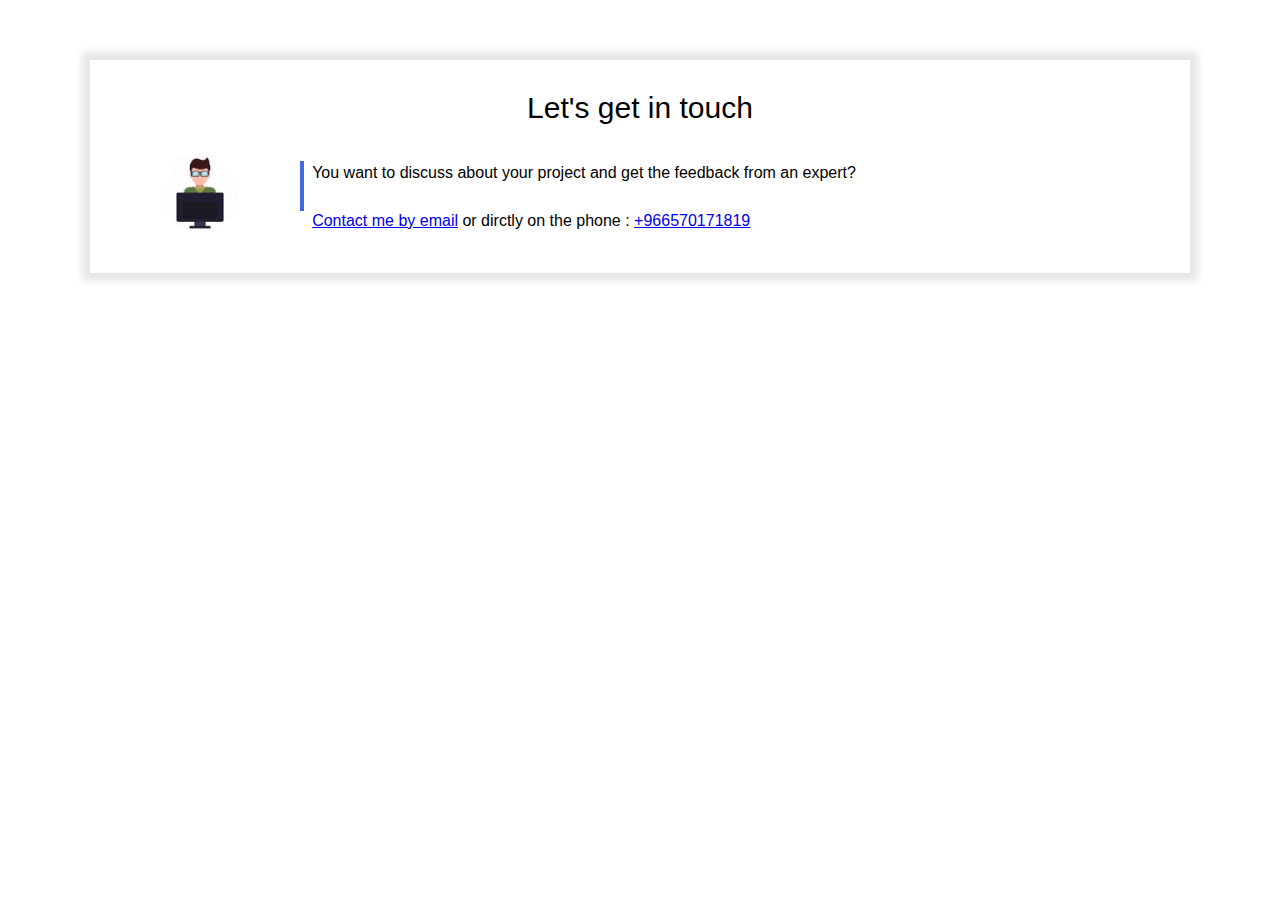
<file: contact-frame.html>
<!DOCTYPE html>
<html lang="en">
<head>
    <meta charset="UTF-8">
    <meta http-equiv="X-UA-Compatible" content="IE=edge">
    <meta name="viewport" content="width=device-width, initial-scale=1.0">
    <link rel="stylesheet" href="style.css">
</head>
<body>
    <div class="section">
        <div class="separator display-mobile" style="margin-bottom: 15px;"></div>
        <div class="frame">
            <p class="frame-title">Let's get in touch</p>
            <table style="width: 100%;">
                <tr>
                    <td valign="top" align="center">
                        <img src="profile.png" >
                    </td>
                    <td>
                        <div class="text-with-vertical-line" style="margin-left: 20px;">
                            <p>
                                You want to discuss about your project
                                and get the feedback from an expert?
                                <br><br>
                                <a href="mailto:saleh_python@hotmail.com?subject=Python%20Project%20Enquiry">Contact me by email</a> or dirctly 
                                on the phone : <a href="tel:+966570171819">+966570171819</a>
                            </p>
                        </div>
                    </td>
                </tr>
            </table>
        </div>
    </div>
</body>
</file>
<file: style.css>
* {
    box-sizing: border-box;
}
:root {
    --color1:royalblue;
    --color2:#f4f4f4;
}
body {
    margin: 0;
    font-family: Arial;
    line-height: 1.5;
}
iframe {
    width: 100%;
    border: none;
    height: 350px;
}
div.cover {
    background: url(cover_overlay.png) no-repeat center/100% 100%,url(cover.jpg) no-repeat center/cover;
    height: 360px;
    position: relative;
}
img.cover-profile {
    height: 100px;
    position: relative;
    left: 50%;
    margin-left: -50px;
    margin-top: 50px;
}
h1 {
    color: white;
    text-align: center;
    font-size: 42px;
    margin-top: 8px;
    margin-bottom: 0px;
}
div.cover p {
    color: lightgrey;
    text-align: center;
    font-size: 14px;
    margin-top: 8px;
}
div.cover-contact {
    position: absolute;
    top: 20px;
    left: 10px;
    border-left: 4px solid var(--color1);
    padding-left: 8px;
}
div.cover-contact a {
    display: block;
    margin-top: 0px;
    color: white;
    font-size: 14px;
}
div.cover-contact a:first-child {
    margin-bottom: 15px;
}
a.contact-button {
    color: var(--color1);
    border: 3px solid var(--color1);
    padding:  8px 20px;
    text-decoration: none;
    margin-top: 20px; 
    display: inline-block;
    background-color: #00000040;
    font-size: 14px;
}
a.contact-button-project {
    position:absolute; 
    right: 20px; 
    top: 4px;
}
a.contact-button:hover {
    color: white;
    border: 3px solid white;
}
div.section {
    padding-left: 40px;
    padding-right: 40px;
    padding-top: 30px;
    padding-bottom: 30px;
}
div.gray-section-1 {
    background: url(triangle2white.svg) no-repeat center bottom/100%;
    background-color: var(--color2);
    padding-bottom: 70px;
}
div.gray-section-2 {
    background: url(triangle1white.svg) no-repeat center top/100%;
    background-color: var(--color2);
    padding-top: 100px;
}
h2 {
    text-align: center;
    font-size: 34px;
    margin-top: 0px;
}

div.separator {
    height: 1px;
    width: 150px;
    background-color: #979797;
    position: relative;
    left: 50%;
    margin-left: -75px;
}

div.gray-section-1 p {
    font-size: 22px;
    color: #656565;
    text-align: center;
    max-width: 380px;
    margin-left: auto;
    margin-right: auto;
}

img.col-content {
    width: 40%;
}
div.col-content {
    width: 60%;
    padding-left: 15px;
}
.float-right {
    float: right;
}
div.text-with-vertical-line p {
    border-left: 4px solid var(--color1);
    padding-left: 8px;
    height: 50px;
    display: inline-block;
}

div.text-with-vertical-line p {
    margin: 0px;
}

div.vertical-par {
    height: 50px;
    width: 4px;
    background-color: var(--color1);
    margin-right: 8px;
}

.col-projects {
    width: 47%;
}

div.frame {
    margin: 30px 50px;
    padding: 20px 30px;
    background-color: white;
    box-shadow: 0px 0px 8px 8px rgba(0, 0, 0, 0.1);
}

p.frame-title {
    font-size: 30px;
    margin-top: 5px;
    margin-bottom: 10px;
    text-align: center;
}

div.project-header {
    height: 90px;
    background: 100% 100%,url(header.jpg) no-repeat center/cover;
    position: relative;
}

p.project-header-title {
    font-size: 26px;
    font-weight: bold;
    color: white;
    padding-top: 4px;
    padding-left: 8px;
}

h1.project {
    font-size: 46px;
    color: black;
    line-height: 1;
    padding-top: 12px;
}

h2.project {
    font-size: 26px;
    color: black;
    font-weight: normal;
    margin-bottom: 0;
}

a.project-back {
    color: str(--color1);
    margin-left: -10px;
}

img.project-picture {
    width: 70%;
    max-width: 475px;
}
div.frame img {
    width: 100px;
}
.display-mobile {
    display: none;
}

/* RESPONSIVE DESIGN : MOBILE */
@media only screen and (max-width: 767px) {
    img.cover-profile {
        height: 90px;
        margin-top: 75px;
    }
    h1 {
        font-size: 38px;
        margin-top: 6px;
    }
    div.cover p {
        font-size: 13px;
        margin-top: 2px;
    }
    div.section {
        padding-left: 20px;
        padding-right: 20px;
    }
    div.gray-section-1 {
        padding-bottom: 40px;
    }
    h2 {
        font-size: 30px;
    }
    img.col-content {
        width: 100%;
    }
    div.col-content {
        width: 100%;
        padding-left: 0px;
        margin-top: 10px;
    }
    .col-projects {
        width: 100%;
        margin-bottom: 20px;
    }
    .float-right {
        float: none;
    }
    div.frame {
        margin: 0px 0px;
        padding: 0px 0px;
        box-shadow: none;
    }
    div.frame img {
        width: 70px;
    }
    p.project-header-title {
        font-size: 20px;
        padding-top: 8px;
        padding-left: 6px;
    }
    a.contact-button {
        padding:  7px 15px;
        margin-top: 20px; 
        font-size: 12px;
    }
    a.contact-button-project {
        right: 12px; 
        top: 7;
    }
    h1.project {
        font-size: 40px;
    }
    
    h2.project {
        font-size: 22px;
    }

    img.project-picture {
        width: 100%;
    }

    .display-mobile {
        display: block;
    }
}
</file>
